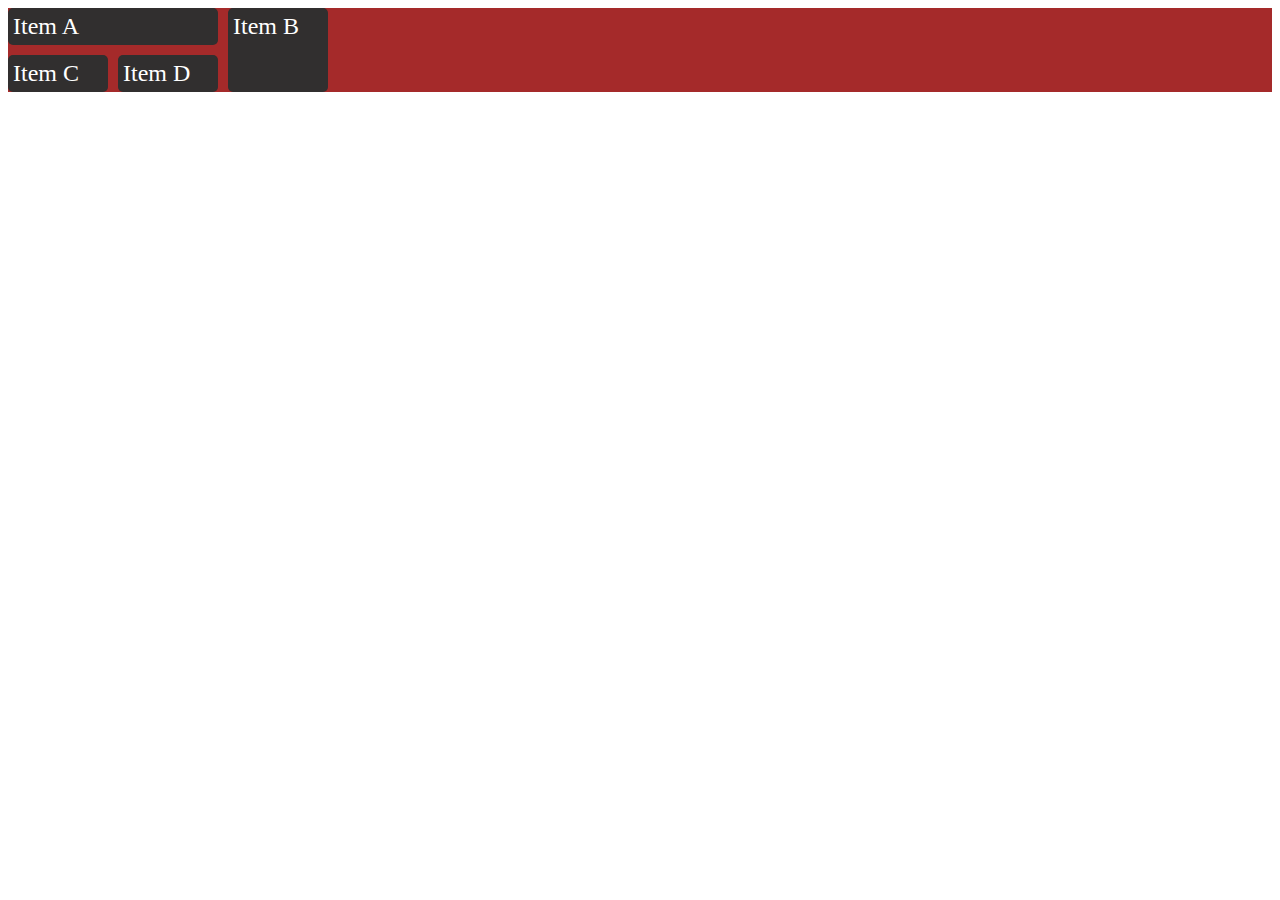
<file: index.html>
<!DOCTYPE html>
<html lang="pt-br">
<head>
    <meta charset="UTF-8">
    <meta name="viewport" content="width=device-width, initial-scale=1.0">
    <link rel="stylesheet" href="style.css">
    <title>Grid Layout</title>
</head>
<body>
    <div class="wrapper">
        <div class="box a">Item A</div>
        <div class="box b">Item B</div>
        <div class="box c">Item C</div>
        <div class="box d">Item D</div>
        <!-- <div class="box e">Item E</div>
        <div class="box f">Item F</div> -->
    </div>
</body>
</html>
</file>
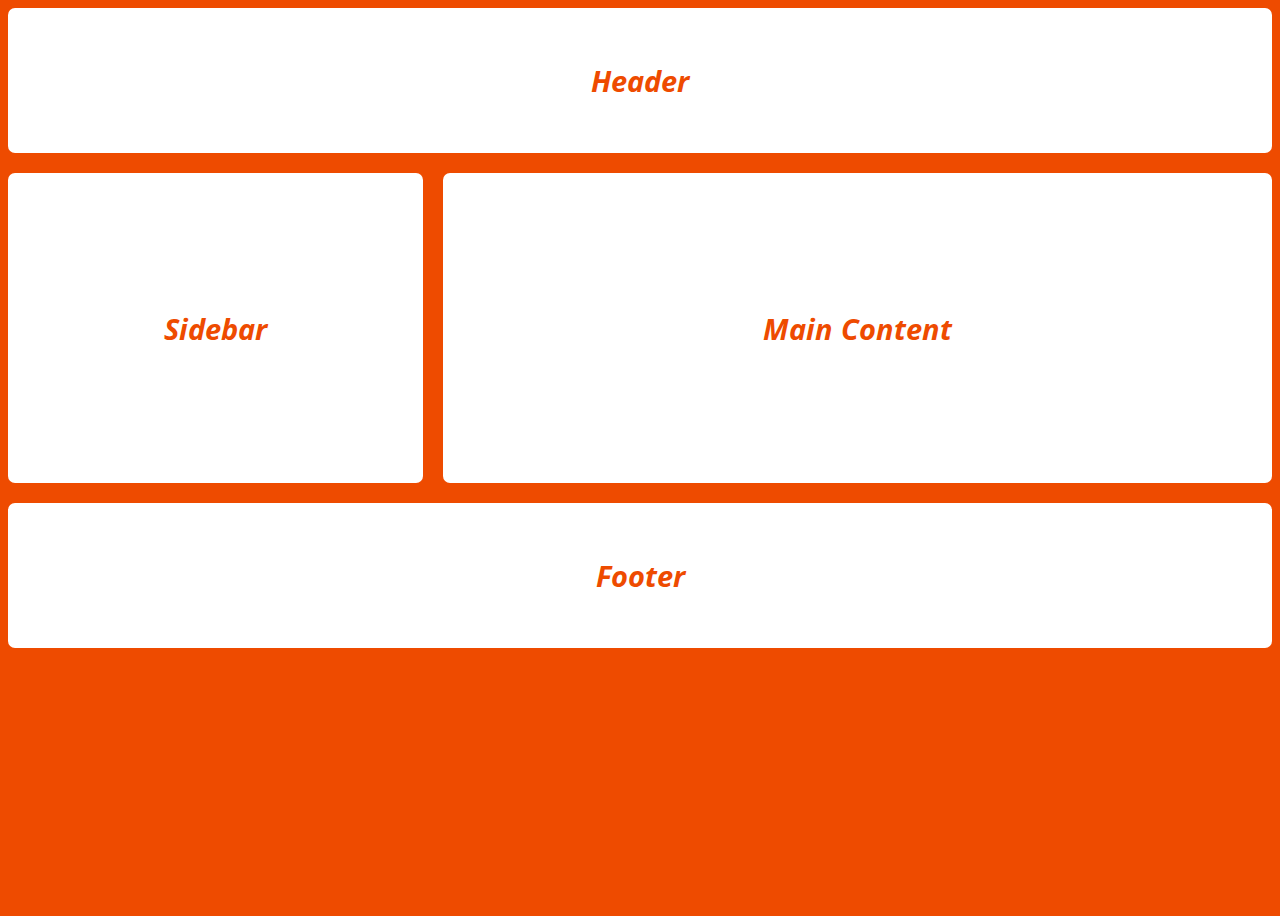
<file: Atividade 1 Grid Layout/index.html>
<!DOCTYPE html>
<html lang="pt-br">
<head>
    <meta charset="UTF-8">
    <meta name="viewport" content="width=device-width, initial-scale=1.0">
    <link rel="stylesheet" href="style.css">
    <title>Atividade 1 - Grid Layout</title>
</head>
<body>
    <div class="container">
        <header class="Header">Header</header>
        <div class="SideBar">Sidebar</div>
        <div class="Main">Main Content</div>
        <footer class="Footer">Footer</footer>
    </div>
</body>
</html>
</file>
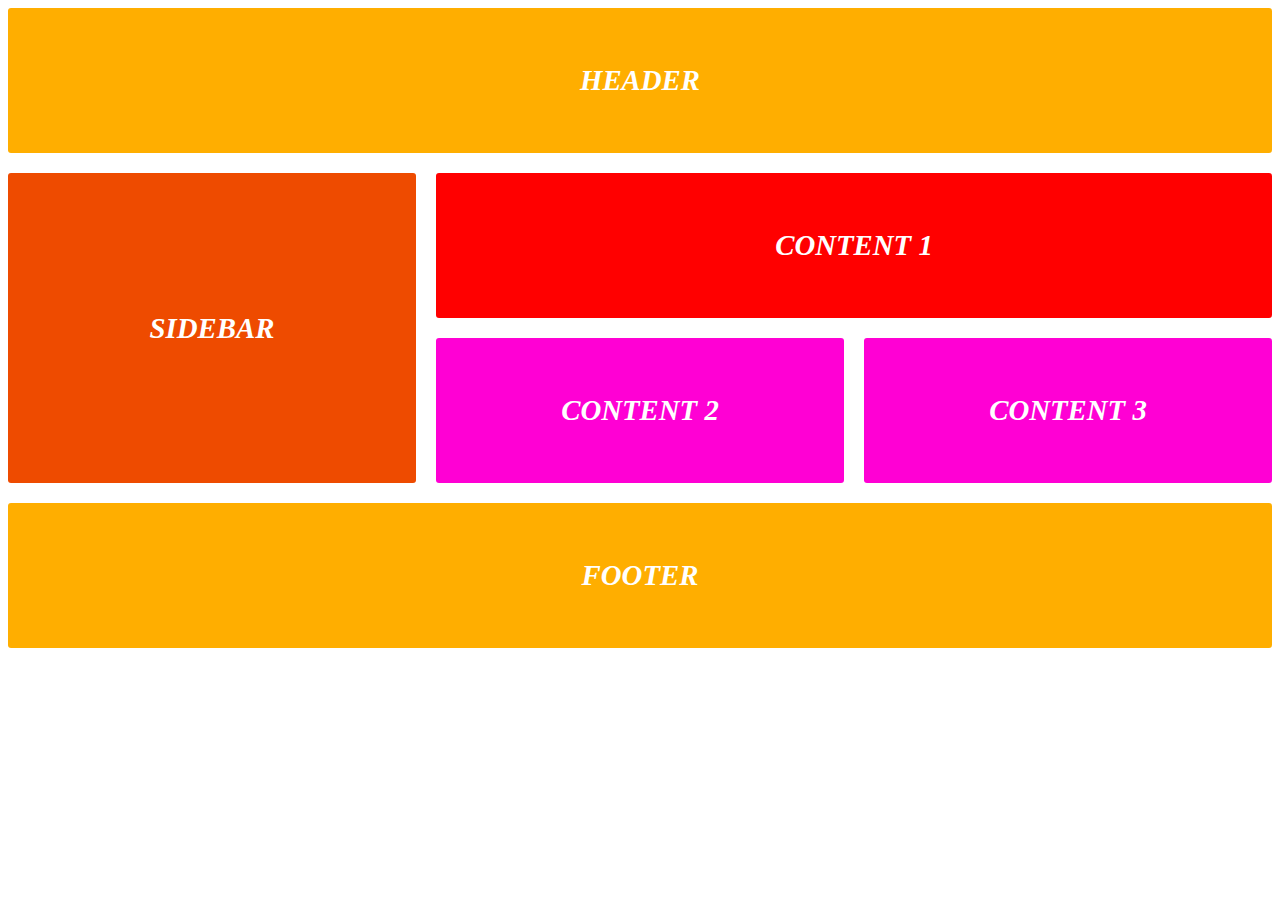
<file: Atividade 2 Grid Layout/index.html>
<!DOCTYPE html>
<html lang="pt-br">
<head>
    <meta charset="UTF-8">
    <meta name="viewport" content="width=device-width, initial-scale=1.0">
    <link rel="stylesheet" href="style.css">
    <title>Atividade 2 - Grid Layout</title>
</head>
<body>
    <div class="container">
        <header class="Header">HEADER</header>
        <div class="SideBar">SIDEBAR</div>
        <div class="Content1">CONTENT 1</div>
        <div class="Content2">CONTENT 2</div>
        <div class="Content3">CONTENT 3</div>
        <footer class="Footer">FOOTER</footer>
    </div>
</body>
</html>
</file>
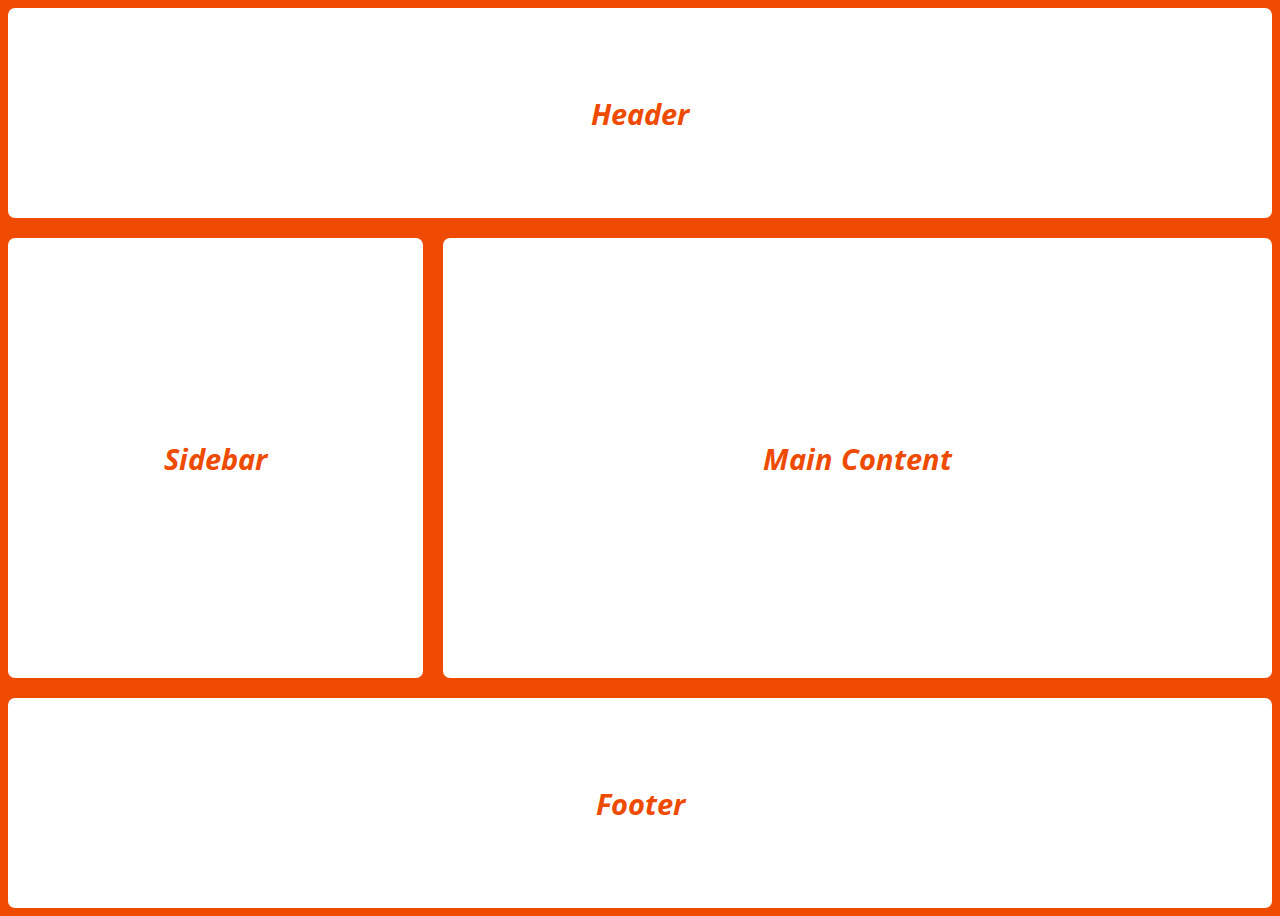
<file: Atividade Grid Layout/index.html>
<!DOCTYPE html>
<html lang="pt-br">
<head>
    <meta charset="UTF-8">
    <meta name="viewport" content="width=device-width, initial-scale=1.0">
    <link rel="stylesheet" href="style.css">
    <title>Atividade Grid Layout</title>
</head>
<body>
    <div class="container">
        <header class="Header">Header</header>
        <div class="SideBar">Sidebar</div>
        <div class="Main">Main Content</div>
        <footer class="Footer">Footer</footer>
    </div>
</body>
</html>
</file>
<file: style.css>
.wrapper {
    display: grid;
    grid-template-columns: 100px 100px 100px;
    /* grid-template-columns: repeat(3, 100px); */
    grid-gap: 10px;
    background-color: brown;
}

.box {
    background-color:rgb(49, 47, 47);
    color: white;
    border-radius: 5px;
    padding: 5px;
    font-size: 150%;
}

/* short-hands | column | row | start | end ----------------------------------------------------------------------------------------------------- */

/* container {
    grid-column: 1 / 3 -> começa na primeira e termina na terceira;
    grid-row: 2 / 3 -> começa na segunda e termina na terceira;
} */

/* .a {
    grid-column-start: 2;  // as relações entre os números é com base das linhas do grid;
    grid-column-end: 3;
    grid-row-start: 1;
    grid-row-end: 2;
}

.b {
    grid-column-start: 2;
    grid-column-end: 3;
    grid-row-start: 2;
    grid-row-end: 3;
}

.c {
    grid-column-start: 3;
    grid-column-end: 4;
    grid-row-start: 2;
    grid-row-end: 3;
}

.d {
    grid-column-start: 1;
    grid-column-end: 2;
    grid-row-start: 1;
    grid-row-end: 2;
}

.e {
    grid-column-start: 1;
    grid-column-end: 2;
    grid-row-start: 2;
    grid-row-end: 3;
}

.f {
    grid-column-start: 3;
    grid-column-end: 4;
    grid-row-start: 1;
    grid-row-end: 2;
} */

/* grid area (short-hands) ----------------------------------------------------------------------------------------------------- */

/* .a {
    grid-area: 1 / 2 / 2 / 3;   // as duas primeiras são colunas (start | end); 
                                // as duas últimas são as linhas (start | end);
}

.b {
    grid-area: 2 / 2 / 3 / 3;
}

.c {
    grid-area: 2 / 3 / 3 / 4;
}

.d {
    grid-area: 1 / 1 / 2 / 2;
}

.e {
    grid-area: 2 / 1 / 3 / 2;
}

.f {
    grid-area: 1 / 3 / 2 / 4;
} */

/* utilizando linhas ----------------------------------------------------------------------------------------------------- */

.a {
    /* grid-area: 1 / 3 / 1; */
    grid-column: 1 / 3;
    grid-row: 1;
}

.b {
    /* grid-area: 2 / 2 / 3 / 3; */
    grid-column: 3;
    grid-row: 1 / 3;
}

.c {
    /* grid-area: 2 / 3 / 3 / 4; */
    grid-column: 1;
    grid-row: 2;
}

.d {
    /* grid-area: 1 / 1 / 2 / 2; */
    grid-column: 2;
    grid-row: 2;
}

/* .e {
    grid-area: 2 / 1 / 3 / 2;
}

.f {
    grid-area: 1 / 3 / 2 / 4;
} */
</file>
<file: Atividade 1 Grid Layout/style.css>
@import url('https://fonts.googleapis.com/css2?family=Open+Sans:ital,wght@0,300..800;1,300..800&family=Roboto:ital,wght@0,100;0,300;0,400;0,500;0,700;0,900;1,100;1,300;1,400;1,500;1,700;1,900&family=Syne:wght@400..800&display=swap');

body {
    background-color:rgb(238, 75, 0);
    min-height: 100vh;
}

.container {
    color: rgb(238, 75, 0);
    font-family: 'Open Sans', sans-serif;
    font-style: italic;
    font-weight: bolder;
    font-size: 1.8em;
    display: grid;
    height: 40rem;
    grid-template-columns: 1fr 2fr;
    grid-template-rows: repeat(4, 1fr);
    gap: 20px 20px;
    grid-auto-flow: row;
    grid-template-areas:
    "Header Header"
    "SideBar Main"
    "SideBar Main"
    "Footer Footer";
}

.Header { 
    background-color: white;
    grid-area: Header; 
    display: flex; 
    align-items: center;
    justify-content: center; 
    border-radius: 7px;
}

.SideBar { 
    background-color: white;
    grid-area: SideBar; 
    display: flex;
    align-items: center;
    justify-content: center; 
    border-radius: 7px;
}

.Main { 
    background-color: white;
    grid-area: Main;
    display: flex;
    align-items: center;
    justify-content: center; 
    border-radius: 7px;
 }

.Footer { 
    background-color: white;
    grid-area: Footer;
    display: flex;
    align-items: center;
    justify-content: center; 
    border-radius: 7px;
 }
</file>
<file: Atividade 2 Grid Layout/style.css>
@import url('https://fonts.googleapis.com/css2?family=Inconsolata:wght@200..900&family=Open+Sans:ital,wght@0,300..800;1,300..800&family=Roboto:ital,wght@0,100;0,300;0,400;0,500;0,700;0,900;1,100;1,300;1,400;1,500;1,700;1,900&family=Syne:wght@400..800&display=swap');

body {
    min-height: 100vh;
}

.container {
    color: white;
    font-family: 'Inconsolata' sans-serif;
    font-weight: bold;
    font-style: italic;
    font-size: 1.8em;
    height: 40rem;
    display: grid;
    grid-template-columns: repeat(3, 1fr);
    grid-template-rows: repeat(4, 1fr);
    gap: 20px 20px;
    grid-auto-flow: row;
    grid-template-areas: 
    "Header Header Header"
    "SideBar Content1 Content1"
    "SideBar Content2 Content3"
    "Footer Footer Footer";
}

.Header {
    background-color: rgb(255, 174, 0);
    grid-area: Header;
    display: flex;
    align-items: center;
    justify-content: center;
    border-radius: 3px;
}

.SideBar {
    background-color: rgb(238, 75, 0);
    grid-area: SideBar;
    display: flex;
    align-items: center;
    justify-content: center;
    border-radius: 3px;
}

.Content1 {
    background-color: rgb(255, 0, 0);
    grid-area: Content1;
    display: flex;
    align-items: center;
    justify-content: center;
    border-radius: 3px;
}

.Content2 {
    background-color: rgb(255, 0, 212);
    grid-area: Content2;
    display: flex;
    align-items: center;
    justify-content: center;
    border-radius: 3px;
}

.Content3 {
    background-color: rgb(255, 0, 212);
    grid-area: Content3;
    display: flex;
    align-items: center;
    justify-content: center;
    border-radius: 3px;
}

.Footer {
    background-color: rgb(255, 174, 0);
    grid-area: Footer;
    display: flex;
    align-items: center;
    justify-content: center;
    border-radius: 3px;
}
</file>
<file: Atividade Grid Layout/style.css>
@import url('https://fonts.googleapis.com/css2?family=Open+Sans:ital,wght@0,300..800;1,300..800&family=Roboto:ital,wght@0,100;0,300;0,400;0,500;0,700;0,900;1,100;1,300;1,400;1,500;1,700;1,900&family=Syne:wght@400..800&display=swap');

body {
    background-color:rgb(238, 75, 0);
    min-height: 100vh;
}

.container {
    color: rgb(238, 75, 0);
    font-family: 'Open Sans', sans-serif;
    font-style: italic;
    font-weight: bolder;
    font-size: 1.8em;
    display: grid;
    min-height: 100vh;
    grid-template-columns: 1fr 2fr;
    grid-template-rows: repeat(4, 1fr);
    gap: 20px 20px;
    grid-auto-flow: row;
    grid-template-areas:
    "Header Header"
    "SideBar Main"
    "SideBar Main"
    "Footer Footer";
}

.Header { 
    background-color: white;
    grid-area: Header; 
    display: flex; 
    align-items: center;
    justify-content: center; 
    border-radius: 7px;
}

.SideBar { 
    background-color: white;
    grid-area: SideBar; 
    display: flex;
    align-items: center;
    justify-content: center; 
    border-radius: 7px;
}

.Main { 
    background-color: white;
    grid-area: Main;
    display: flex;
    align-items: center;
    justify-content: center; 
    border-radius: 7px;
 }

.Footer { 
    background-color: white;
    grid-area: Footer;
    display: flex;
    align-items: center;
    justify-content: center; 
    border-radius: 7px;
 }
</file>
